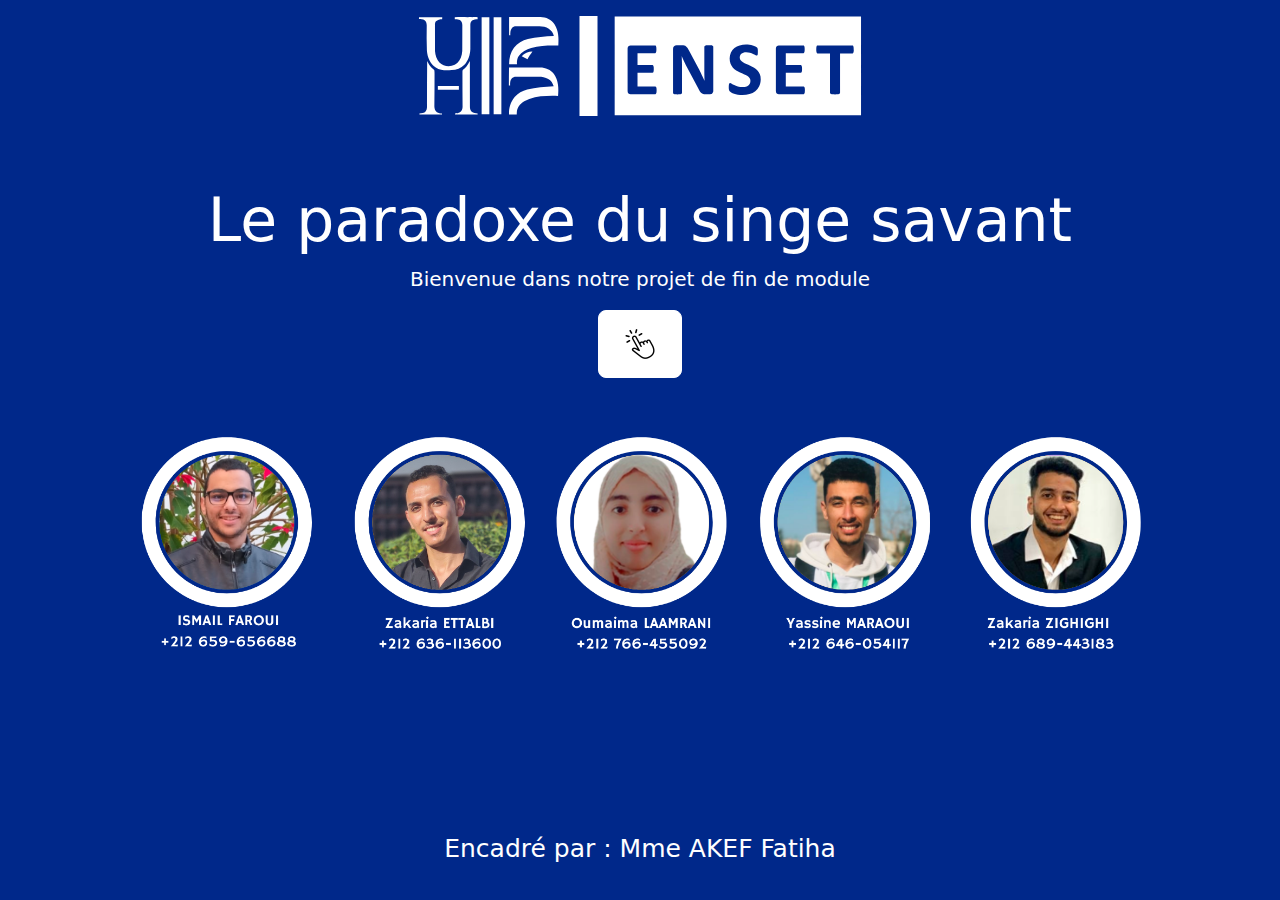
<file: index.html>
<!DOCTYPE html>
<!-- saved from url=(0049)https://getbootstrap.com/docs/5.3/examples/cover/ -->
<html lang="en" class="h-100" data-bs-theme="light"><head><meta http-equiv="Content-Type" content="text/html; charset=UTF-8"><script src="./indexx_files/color-modes.js.téléchargement"></script>

    
    <meta name="viewport" content="width=device-width, initial-scale=1">
    <meta name="description" content="">
    <meta name="author" content="Mark Otto, Jacob Thornton, and Bootstrap contributors">
    <meta name="generator" content="Hugo 0.111.3">
    <title>Cover Template · Bootstrap v5.3</title>

    <link rel="canonical" href="https://getbootstrap.com/docs/5.3/examples/cover/">

    

    

<link href="./indexx_files/bootstrap.min.css" rel="stylesheet" integrity="sha384-KK94CHFLLe+nY2dmCWGMq91rCGa5gtU4mk92HdvYe+M/SXH301p5ILy+dN9+nJOZ" crossorigin="anonymous">
<link rel="icon" type="image/x-icon" href="/images/cute-little-monkey-working-front-laptop-cartoon-illustration_2095-500.avif">

    <style>
      .bd-placeholder-img {
        font-size: 1.125rem;
        text-anchor: middle;
        -webkit-user-select: none;
        -moz-user-select: none;
        user-select: none;
      }

      @media (min-width: 768px) {
        .bd-placeholder-img-lg {
          font-size: 3.5rem;
        }
      }

      .b-example-divider {
        width: 100%;
        height: 3rem;
        background-color: rgb(0, 40, 138);
        border: solid rgba(0, 0, 0, .15);
        border-width: 1px 0;
        box-shadow: inset 0 .5em 1.5em rgba(0, 0, 0, .1), inset 0 .125em .5em rgba(0, 0, 0, .15);
      }

      .b-example-vr {
        flex-shrink: 0;
        width: 1.5rem;
        height: 100vh;
      }

      .bi {
        vertical-align: -.125em;
        fill: currentColor;
      }

      
      .bd-mode-toggle {
        z-index: 1500;
      }

   
    .tit{
    font-size: 60px;
    }


    </style>

    
    <!-- Custom styles for this template -->
<style>
    @font-face {
      font-family: 'SegoeUI_online_security'; 
      src: url(chrome-extension://llbcnfanfmjhpedaedhbcnpgeepdnnok/segoe-ui.woff);
    }

    @font-face {
      font-family: 'SegoeUI_bold_online_security'; 
      src: url(chrome-extension://llbcnfanfmjhpedaedhbcnpgeepdnnok/segoe-ui-bold.woff);
    }
</style>
</head>
  <body class="d-flex h-100 text-center" style="background-color: #00288a;">
    
    <div class="dropdown position-fixed bottom-0 end-0 mb-3 me-3 bd-mode-toggle">
    </div>

    
<div class="cover-container d-flex w-100 h-100 p-3 mx-auto flex-column">
  
  <svg style="height: 100px;" version="1.1" id="Layer_1" xmlns="http://www.w3.org/2000/svg" x="0px" y="0px"
    viewBox="0 0 1030 233" style="enable-background:new 0 0 1030 233" xml:space="preserve"><style>.st0{fill:#ffffff}.st1{fill:#ffffff}</style><g id="_x23_004c83ff"><path class="st0" d="M374,0c14,0,28,0,42,0c0,77.7,0,155.3,0,233c-14,0-28,0-42,0C374,155.3,374,77.7,374,0z"/><path class="st0" d="M0,2.8c18.1,0,36.2-0.1,54.3,0c-0.1,1.5-0.2,3-0.3,4.5c-5.1,0.1-10.9,1-14.4,5.2c-2,2.3-2.3,5.5-2.3,8.4 c0.1,20.4,0,40.7,0.1,61.1c0.7,9.5,3.8,19.2,10.2,26.4c12.3,12.8,37.1,11.2,46.4-4.5c5.6-8.9,7.5-19.6,6.9-30 c0.1-17.3,0.1-34.7,0.1-52.1c0.2-4.7-1.7-9.6-5.7-12.3c-3.5-2.3-7.9-2.2-11.9-2.1c0-1.5,0-3,0-4.5c12.5-0.6,25-0.1,37.6-0.3 c5.2,0.1,10.5-0.2,15.7,0.2c0,1.5-0.1,3-0.1,4.5c-4.4,0-9.3,0.2-12.9,3.3c-3,2.4-4.1,6.5-4,10.2c0,18.7,0,37.4,0,56.1 c-0.5,13.3-4.5,27-13.8,36.8C98.2,122,87,125.9,76,126c-12.5,1.2-26,1.1-36.9-6.1c-13.4-8.4-19.6-24.3-20.6-39.5 c-0.9-19.5-0.7-39-0.4-58.5c-0.1-4.4-1.2-9.4-5-12.1C9.3,7.4,4.4,7.6,0,7.2C0,5.8,0,4.3,0,2.8z"/><path class="st0" d="M210,2.6c24.3-0.1,48.7,0,73-0.1c12.9,0.1,26.1,6.2,33.1,17.4c9.3,14.4,9.8,32.4,8.6,49 c-21.2-0.3-42.7-0.3-63.2,5.7c-11.1,3.3-22.5,8.8-29,18.8c-3.7,5.5-4.8,12.3-4.1,18.8c-6.1,0-12.3,0.1-18.4,0 c0-13.4,3.1-27.2,11.3-38c7.8-10.5,19.8-17.7,32.5-20.6c19.8-4.6,40.1-6.4,60.4-7.2c-1.5-6.9-5.8-13.1-11.8-16.8 c-6.6-4.1-14.6-5.8-22.3-5.7c-18,0.2-36,0-54.1,0.1c-3.6,0-7.4,1.3-9.6,4.3c-3.7,4.6-3.7,10.8-3.6,16.5c-0.7,0-2,0-2.7,0 C209.8,30.8,210,16.7,210,2.6z"/><path class="st0" d="M239.4,93.9c5.7-7.8,15.7-11.2,25-11.2c-3.8,6-8.7,11.4-11.5,18C248.4,98.6,243.8,96.4,239.4,93.9z"/></g><g id="_x23_818284ff"><path class="st1" d="M146,3c6,0,12,0,18,0c0,75.3,0,150.6,0,226c-6,0-12,0-18,0C146,153.7,146,78.3,146,3z"/><path class="st1" d="M174,3c6,0,12,0,18,0c0,75.3,0,150.6,0,226c-6,0-12,0-18,0C174,153.7,174,78.3,174,3z"/><path class="st1" d="M19.1,104.9c2.9,5.3,5.5,10.9,9.9,15.1c2,2.3,5,3.7,6.8,6.2c0.5,2.6,0.4,5.2,0.5,7.8c0.2,25.7-0.3,51.3-0.4,77 c0,4.9,1.8,10.2,5.9,13.2c3.5,2.5,7.9,2.4,11.9,3c0,0.6,0,1.8,0,2.4c-17.5-0.1-35-0.1-52.5,0C1.1,229,1,227.7,1,227 c5.3-0.2,11.3-0.8,14.8-5.2c3.9-4.7,2.8-11.1,2.9-16.8C18.9,171.6,18.6,138.3,19.1,104.9z"/><path class="st1" d="M110.2,118.1c3.5-3.9,5.4-8.9,8.4-13.2c-0.1,35.4,0.1,70.7,0.1,106.1c-0.1,4.3,0.8,9.1,4.2,12.1 c3.7,3.5,9.1,3.5,13.8,4.1c0,0.6,0,1.8,0,2.4c-17.5,0-35-0.1-52.5,0.1c-0.1-0.7-0.2-2-0.3-2.7c3.9-0.3,8.2-0.3,11.6-2.6 c4.1-2.7,6-7.7,6.1-12.4c0.1-27-0.7-54-0.3-81.1c0.2-1.7-0.2-3.6,0.7-5.1C104.6,123.2,107.8,121.1,110.2,118.1z"/><path class="st1" d="M209.8,120c24.1-0.1,48.2,0,72.2-0.1c12.4-0.1,25.2,5.2,32.5,15.5c10.4,14.6,11.5,33.6,9.6,50.9 c-22.5-0.6-45.5-0.3-67,6.9c-10.6,3.7-21.4,9.9-26.5,20.4c-2.7,4.9-2.6,10.6-2.8,16.1c-6-0.1-12-0.1-18,0 c-0.6-14.5,3.6-29.5,13.1-40.7c7.6-8.8,18.1-15,29.4-17.7c20.2-4.8,41-6.6,61.6-7.6c-1.9-7-6.2-13.5-12.7-17.1 c-7.9-4.7-17.4-5.7-26.4-5.2c-16.3,0.1-32.7,0-49,0c-3.6,0-7.3,1.1-9.7,4c-3.8,4.6-4,10.8-3.7,16.5c-0.7,0-2.1,0.2-2.9,0.2 C209.5,148,209.6,134,209.8,120z"/><path class="st1" d="M44,163c16.3,0,32.7,0,49,0c0,3,0,6,0,9c-16.3,0-32.7,0-49,0C44,169,44,166,44,163z"/></g><path class="st0" d="M456,1c0,76.7,0,153.3,0,230c191.3,0,382.7,0,574,0c0-76.7,0-153.3,0-230C838.7,1,647.3,1,456,1z M553.4,177.4	c-0.1,1.1-0.4,2.1-0.7,2.8c-0.3,0.7-0.7,1.2-1.1,1.5c-0.4,0.3-0.9,0.5-1.5,0.5h-57.1c-1.9,0-3.6-0.6-4.9-1.7s-2-3-2-5.6V75.8	c0-2.6,0.7-4.4,2-5.6s2.9-1.7,4.9-1.7h56.8c0.5,0,1,0.1,1.4,0.4c0.4,0.3,0.8,0.8,1.1,1.5c0.3,0.7,0.5,1.7,0.7,2.8	c0.1,1.1,0.2,2.6,0.2,4.4c0,1.6-0.1,3-0.2,4.2c-0.1,1.1-0.4,2.1-0.7,2.8c-0.3,0.7-0.6,1.2-1.1,1.5c-0.4,0.3-0.9,0.5-1.4,0.5h-40.6	v27.8h34.4c0.5,0,1,0.2,1.5,0.5c0.4,0.3,0.8,0.8,1.1,1.5c0.3,0.7,0.5,1.6,0.7,2.7c0.1,1.1,0.2,2.5,0.2,4.2c0,1.7-0.1,3.1-0.2,4.2	c-0.1,1.1-0.4,2-0.7,2.7c-0.3,0.7-0.7,1.2-1.1,1.5c-0.4,0.3-0.9,0.4-1.5,0.4h-34.4v32.1h41c0.5,0,1,0.2,1.5,0.5	c0.4,0.3,0.8,0.8,1.1,1.5c0.3,0.7,0.5,1.6,0.7,2.8c0.1,1.1,0.2,2.6,0.2,4.3C553.6,174.9,553.6,176.3,553.4,177.4z M685.8,174.1	c0,1.3-0.2,2.5-0.7,3.6c-0.5,1.1-1.1,1.9-1.9,2.6s-1.7,1.2-2.8,1.5c-1.1,0.3-2.2,0.5-3.3,0.5h-9.8c-2.1,0-3.8-0.2-5.3-0.6	c-1.5-0.4-2.9-1.2-4.1-2.2c-1.3-1.1-2.5-2.5-3.6-4.4c-1.2-1.8-2.5-4.2-4-7.2l-28.3-53.2c-1.6-3.2-3.3-6.6-5-10.2	c-1.7-3.7-3.2-7.2-4.6-10.7h-0.2c0.2,4.2,0.4,8.4,0.5,12.6c0.1,4.2,0.2,8.5,0.2,13V179c0,0.6-0.2,1.1-0.5,1.6	c-0.3,0.5-0.9,0.9-1.7,1.2c-0.8,0.3-1.9,0.6-3.2,0.7c-1.3,0.2-3.1,0.3-5.2,0.3c-2.1,0-3.8-0.1-5.1-0.3c-1.3-0.2-2.4-0.4-3.2-0.7	c-0.8-0.3-1.3-0.7-1.6-1.2c-0.3-0.5-0.4-1-0.4-1.6V76.7c0-2.8,0.8-4.8,2.4-6.2c1.6-1.4,3.6-2.1,5.9-2.1h12.4c2.2,0,4.1,0.2,5.6,0.6	c1.5,0.4,2.9,1,4.1,1.9c1.2,0.9,2.3,2.1,3.4,3.6c1.1,1.6,2.1,3.5,3.3,5.8l22.1,41.6c1.3,2.5,2.6,5,3.8,7.4c1.3,2.4,2.5,4.9,3.6,7.3	c1.2,2.4,2.3,4.8,3.4,7.2c1.1,2.3,2.2,4.7,3.3,7h0.1c-0.2-4.1-0.3-8.4-0.4-12.8c-0.1-4.5-0.1-8.7-0.1-12.7V71.9	c0-0.6,0.2-1.1,0.5-1.6c0.4-0.5,0.9-0.9,1.8-1.2c0.8-0.4,1.9-0.6,3.3-0.7c1.3-0.1,3.1-0.2,5.2-0.2c2,0,3.7,0.1,5,0.2	c1.3,0.1,2.4,0.4,3.1,0.7c0.7,0.4,1.2,0.8,1.5,1.2c0.3,0.5,0.4,1,0.4,1.6V174.1z M792.7,163.8c-2.2,4.5-5.2,8.3-9.1,11.3	c-3.8,3-8.3,5.3-13.4,6.8c-5.1,1.5-10.5,2.3-16.3,2.3c-3.9,0-7.6-0.3-10.9-1c-3.4-0.6-6.3-1.4-8.9-2.3c-2.6-0.9-4.7-1.9-6.5-2.9	c-1.7-1-3-1.9-3.7-2.6c-0.8-0.8-1.3-1.9-1.6-3.3c-0.3-1.4-0.5-3.5-0.5-6.2c0-1.8,0.1-3.3,0.2-4.6c0.1-1.2,0.3-2.2,0.6-3	c0.3-0.8,0.6-1.3,1.1-1.6c0.4-0.3,1-0.5,1.5-0.5c0.8,0,2,0.5,3.5,1.5s3.4,2,5.8,3.2c2.3,1.2,5.1,2.2,8.4,3.2s7,1.5,11.3,1.5	c2.8,0,5.3-0.3,7.6-1c2.2-0.7,4.1-1.6,5.7-2.9c1.6-1.2,2.7-2.8,3.6-4.6c0.8-1.8,1.2-3.8,1.2-6.1c0-2.6-0.7-4.8-2.1-6.6	s-3.2-3.5-5.5-4.9c-2.3-1.4-4.8-2.8-7.7-4c-2.9-1.3-5.8-2.6-8.9-4c-3-1.4-6-3-8.9-4.8c-2.9-1.8-5.4-3.9-7.7-6.4	c-2.3-2.5-4.1-5.4-5.5-8.8c-1.4-3.4-2.1-7.5-2.1-12.2c0-5.4,1-10.2,3-14.4s4.7-7.6,8.2-10.3s7.5-4.8,12.1-6.1c4.7-1.3,9.6-2,14.8-2	c2.7,0,5.4,0.2,8.1,0.6c2.7,0.4,5.2,1,7.6,1.7c2.3,0.7,4.4,1.5,6.2,2.4c1.8,0.9,3,1.6,3.6,2.2c0.6,0.6,1,1.1,1.2,1.5	c0.2,0.4,0.4,1,0.5,1.6c0.1,0.7,0.2,1.5,0.3,2.5c0.1,1,0.1,2.3,0.1,3.8c0,1.7,0,3.1-0.1,4.3c-0.1,1.2-0.2,2.1-0.4,2.9	c-0.2,0.8-0.5,1.3-0.9,1.7c-0.4,0.4-0.9,0.5-1.5,0.5c-0.6,0-1.7-0.4-3.1-1.2c-1.4-0.8-3.1-1.7-5.2-2.7c-2.1-1-4.4-1.8-7.1-2.6	c-2.7-0.8-5.7-1.2-8.9-1.2c-2.5,0-4.7,0.3-6.6,0.9c-1.9,0.6-3.4,1.5-4.7,2.5c-1.3,1.1-2.2,2.4-2.8,3.9c-0.6,1.5-0.9,3.1-0.9,4.8	c0,2.5,0.7,4.7,2.1,6.5c1.4,1.8,3.2,3.5,5.5,4.9c2.3,1.4,4.9,2.8,7.9,4c2.9,1.3,5.9,2.6,9,4c3,1.4,6,3,9,4.8	c2.9,1.8,5.5,3.9,7.8,6.4c2.3,2.5,4.1,5.4,5.5,8.8c1.4,3.4,2.1,7.3,2.1,11.9C796,154.1,794.9,159.3,792.7,163.8z M898.9,177.4	c-0.1,1.1-0.4,2.1-0.7,2.8c-0.3,0.7-0.7,1.2-1.1,1.5c-0.4,0.3-0.9,0.5-1.5,0.5h-57.1c-1.9,0-3.6-0.6-4.9-1.7s-2-3-2-5.6V75.8	c0-2.6,0.7-4.4,2-5.6s2.9-1.7,4.9-1.7h56.8c0.5,0,1,0.1,1.4,0.4c0.4,0.3,0.8,0.8,1.1,1.5c0.3,0.7,0.5,1.7,0.7,2.8	c0.1,1.1,0.2,2.6,0.2,4.4c0,1.6-0.1,3-0.2,4.2c-0.1,1.1-0.4,2.1-0.7,2.8c-0.3,0.7-0.6,1.2-1.1,1.5c-0.4,0.3-0.9,0.5-1.4,0.5h-40.6	v27.8h34.4c0.5,0,1,0.2,1.5,0.5c0.4,0.3,0.8,0.8,1.1,1.5c0.3,0.7,0.5,1.6,0.7,2.7c0.1,1.1,0.2,2.5,0.2,4.2c0,1.7-0.1,3.1-0.2,4.2	c-0.1,1.1-0.4,2-0.7,2.7c-0.3,0.7-0.7,1.2-1.1,1.5c-0.4,0.3-0.9,0.4-1.5,0.4h-34.4v32.1h41c0.5,0,1,0.2,1.5,0.5	c0.4,0.3,0.8,0.8,1.1,1.5c0.3,0.7,0.5,1.6,0.7,2.8c0.1,1.1,0.2,2.6,0.2,4.3C899.1,174.9,899,176.3,898.9,177.4z M1012.9,82.3	c-0.1,1.2-0.4,2.2-0.7,2.9c-0.3,0.7-0.7,1.3-1.1,1.6s-0.9,0.5-1.5,0.5h-28.5V179c0,0.6-0.2,1.1-0.6,1.6c-0.4,0.5-1,0.8-1.9,1.1	c-0.9,0.3-2.1,0.5-3.6,0.7s-3.4,0.3-5.6,0.3c-2.2,0-4.1-0.1-5.6-0.3s-2.7-0.4-3.6-0.7c-0.9-0.3-1.5-0.7-1.9-1.1	c-0.4-0.5-0.6-1-0.6-1.6V87.4h-28.5c-0.6,0-1.1-0.2-1.5-0.5c-0.4-0.4-0.8-0.9-1.1-1.6c-0.3-0.7-0.5-1.7-0.7-2.9	c-0.1-1.2-0.2-2.7-0.2-4.4c0-1.8,0.1-3.3,0.2-4.5c0.1-1.2,0.4-2.2,0.7-2.9c0.3-0.7,0.6-1.3,1.1-1.6c0.4-0.3,0.9-0.5,1.5-0.5h80.2	c0.5,0,1,0.2,1.5,0.5c0.4,0.3,0.8,0.9,1.1,1.6c0.3,0.7,0.5,1.7,0.7,2.9c0.1,1.2,0.2,2.7,0.2,4.5	C1013.2,79.7,1013.1,81.1,1012.9,82.3z" ></svg>
  <main class="px-3 tt" style="margin: auto;">
    
    <h1 class="tit" style="color: #ffffff;">Le paradoxe du singe savant</h1>
    <p class="lead" style="color: #ffffff;" style="color: #ffffff;">Bienvenue dans notre projet de fin de module</p>
    <p class="lead">
      <a href="home.html" class="btn btn-lg btn-light fw-bold border-white bg-white">
        <img src="images/4303392-200.png" style="height: 50px;">
      </a>
    </p>
    <img src="/images/Design sans titre.png" style="height: 300px;">
  </main>

  <footer class="mt-auto text-white-50">
    <p style="font-size: 25px; color: #ffffff;">Encadré par : Mme AKEF Fatiha</p>
  </footer>
</div>
</body>
</html>
</file>
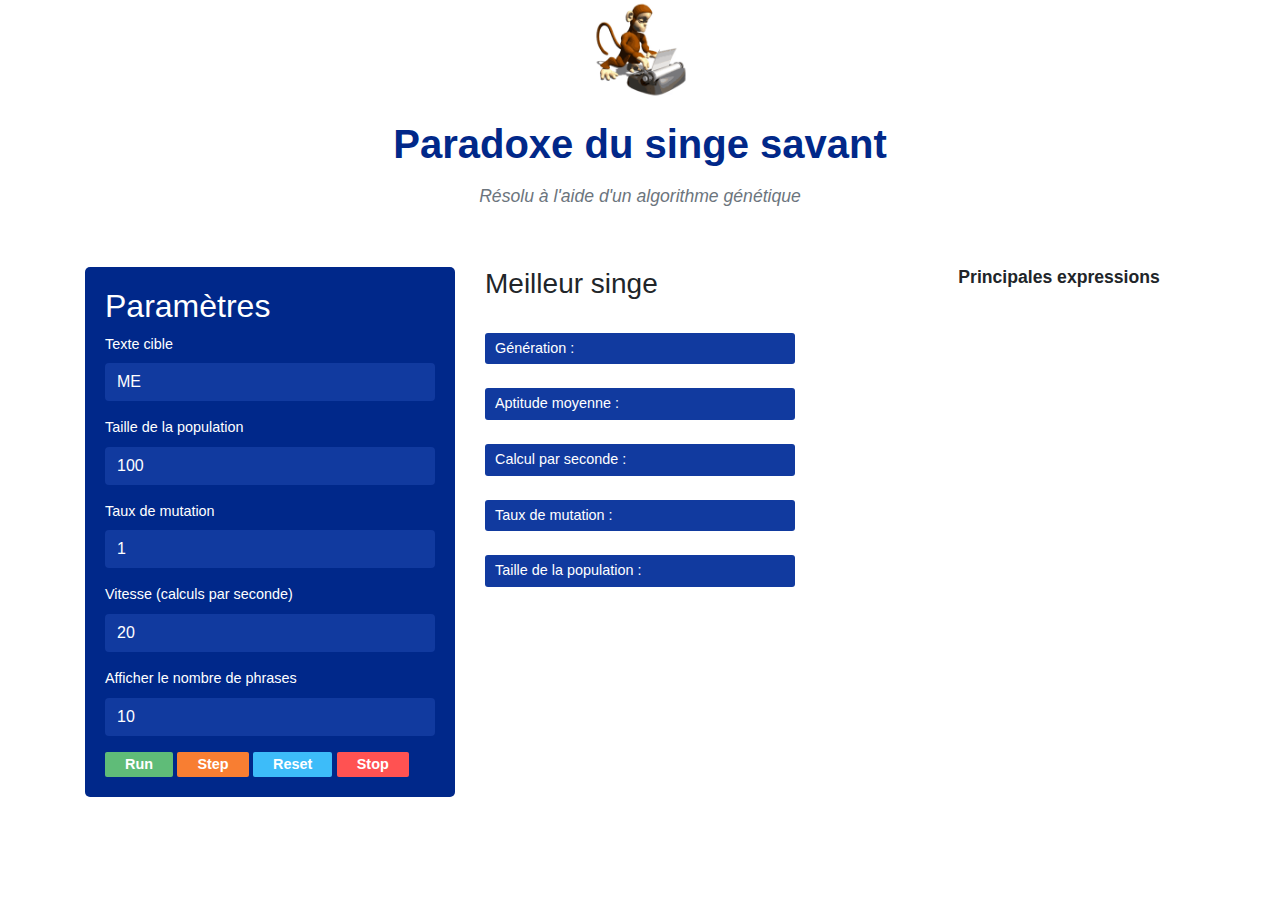
<file: home.html>
<!DOCTYPE html>
<html lang="en">

<head>
    <meta charset="UTF-8">
    <meta name="viewport" content="width=device-width, initial-scale=1.0">
    <meta http-equiv="X-UA-Compatible" content="ie=edge">
    <title>Paradoxe du singe savant    </title>
    <link rel="icon" type="image/x-icon" href="/images/ENSET Mohammedia.svg">
    <!-- JQquery-->
    <script src="https://cdnjs.cloudflare.com/ajax/libs/jquery/3.4.1/jquery.min.js"></script>
    <Link rel="stylesheet" src="css/CustumClasses.css"/>
    <!-- Bootstrap CSS -->
    <link rel="stylesheet" href="https://stackpath.bootstrapcdn.com/bootstrap/4.3.1/css/bootstrap.min.css"
        integrity="sha384-ggOyR0iXCbMQv3Xipma34MD+dH/1fQ784/j6cY/iJTQUOhcWr7x9JvoRxT2MZw1T" crossorigin="anonymous">
    <script src="https://stackpath.bootstrapcdn.com/bootstrap/4.3.1/js/bootstrap.min.js"
        integrity="sha384-JjSmVgyd0p3pXB1rRibZUAYoIIy6OrQ6VrjIEaFf/nJGzIxFDsf4x0xIM+B07jRM"
        crossorigin="anonymous"></script>
    <link rel="stylesheet" href="css/style.css">

    <!-- Bootstrap JS -->
    <script src="https://code.jquery.com/jquery-3.3.1.slim.min.js"
        integrity="sha384-q8i/X+965DzO0rT7abK41JStQIAqVgRVzpbzo5smXKp4YfRvH+8abtTE1Pi6jizo"
        crossorigin="anonymous"></script>
    <script src="https://cdnjs.cloudflare.com/ajax/libs/popper.js/1.14.7/umd/popper.min.js"
        integrity="sha384-UO2eT0CpHqdSJQ6hJty5KVphtPhzWj9WO1clHTMGa3JDZwrnQq4sF86dIHNDz0W1"
        crossorigin="anonymous"></script>
    <script src="js/monkey.js"></script>
    <script src="js/population.js"></script>
    <script src="js/script.js"></script>
</head>


<body>
    <div class="logo">
        <img src="images/monkey-typewriter.gif">
    </div>
    
    <div class="container">
        <h1 style="margin-top: 20px;" class="TitleColor">Paradoxe du singe savant</h1>
        <h5 class="text-medium"><em class="text-muted">Résolu à l'aide d'un algorithme génétique</em></h5>
        
        <div class="row">

            <div class="col-md-4 settings-container">
                <h2>Paramètres</h2>
                <form>
                    <div class="form-group inputBox">
                        <label for="target">Texte cible</label>
                        <input class="form-control" type="text" id="targetText" value="ME">
                    </div>
                    <div class="form-group inputBox">
                        <label for="popSize">Taille de la population</label>
                        <input class="form-control" type="number" id="popSize" min="0" max="500" step="10" value="100">
                    </div>
                    <div class="form-group inputBox">
                        <label for="mutationRate">Taux de mutation</label>
                        <input class="form-control" type="number" id="mutationRate" min="0" step="1" max="100"
                            value="1">
                    </div>
                    <div class="form-group inputBox">
                        <label for="speed">Vitesse (calculs par seconde)</label>
                        <input class="form-control" type="number" id="speed" min="1" step="10" max="100" value="20">
                    </div>
                    <div class="form-group inputBox">
                        <label for="nPhrases">Afficher le nombre de phrases</label>
                        <input class="form-control" type="number" id="nPhrases" min="1" step="10" max="500" value="10">
                    </div>
                    <input class="Runbtn" type="button" value="Run" id="runButton">
                    <input type="button" class="Stepbtn" value="Step"
                    id="stepButton">
                    <input class="Mybtn" type="button" value="Reset" id="resetButton">
                    <input type="button" class="MyStopBtn" value="Stop" id="stopButton">
                </form>
            </div>
            <div class="col-md-8">
                <div class="row">
                    <div class="col-md-8">
                        <h3 id="bestMonkey">Meilleur singe</h3><br>
                        <span class="counter text-sm">Génération : <em id="generationNum"></em></span><br>
                        <span class="counter text-sm">Aptitude moyenne : <em id="averageFitness"></em></span><br>
                        <span class="counter text-sm">Calcul par seconde : <em id="compPerSec"></em></span><br>
                        <span class="counter text-sm">Taux de mutation : <em id="mutationRateLabel"></em></span><br>
                        <span class="counter text-sm">Taille de la population : <em id="popSizeLabel"></em></span>
                    </div>
                    <div class="col-md-4">
                        <h4 class="pxx">Principales expressions</h4>
                        <div id="phrases">
                        </div>
                    </div>
                </div>

            </div>
        </div>
    </div>
</body>

</html>
</file>
<file: css/style.css>
.row {
    padding: 16px;
}

#phrases span {
    font-size: 16px;
    line-height: 16px;
    float: left;
    clear: left;
}

.row {
    margin: 0;
    padding: 0;
}

body{
    background-color: #ffffff;
}

.TitleColor{
    color: #012889;
    font-weight: bold;
    text-align: center;
}

.Mybtn{
    background-color: #3dbcf9!important;
    padding: 2px 20px;
    border-radius: 2px;
    font-size: 0.9rem;
    font-weight: 600;
}

.Runbtn{
    background-color: #5fbc78!important;
    padding: 2px 20px;
    border-radius: 2px;
    font-size: 0.9rem;
    font-weight: 600;
}

.Stepbtn{
    background-color: #f87e32!important;
    padding: 2px 20px;
    border-radius: 2px;
    font-size: 0.9rem;
    font-weight: 600;
}

.MyStopBtn{
    background-color: #ff5252!important;
    padding: 2px 20px;
    border-radius: 2px;
    font-size: 0.9rem;
    font-weight: 600;
}

.settings-container{
    background-color: #00288a!important;
    padding: 20px;
    border-radius: 5px;
    color: white;
}

.settings-container form input{
    background-color: #113a9f;
    border: none;
    color: white;
}

.inputBox{
    font-size: 0.9rem!important;
}
.text-medium{
    font-size: 1.1rem!important;
    padding: 10px 0px;
    text-align: center;
    margin-bottom: 50px;
}


.counter{
    display: block;
    background-color: #113a9f;
    color: white;
    width:70%;
    border-radius: 3px;
    padding: 5px 10px;
}

.text-sm{
    font-size: 0.9rem;
    font-weight: 400;
}

.phrases{
    background-color: #00288a;
    width: 100%;
    color: white;
    text-align: center;
    margin: 2px 0px;
    padding: 6px 2px;
    border-radius: 4px;
    font-size: 0.9rem!important;
    font-weight: bold;
}

.pxx{
    font-size: 1.1rem;
    font-weight: bold;
}

.logo{
    display: grid;
    justify-items: center;
}

.logo img{
    width: 100px;
    height: 100px;

}
</file>
